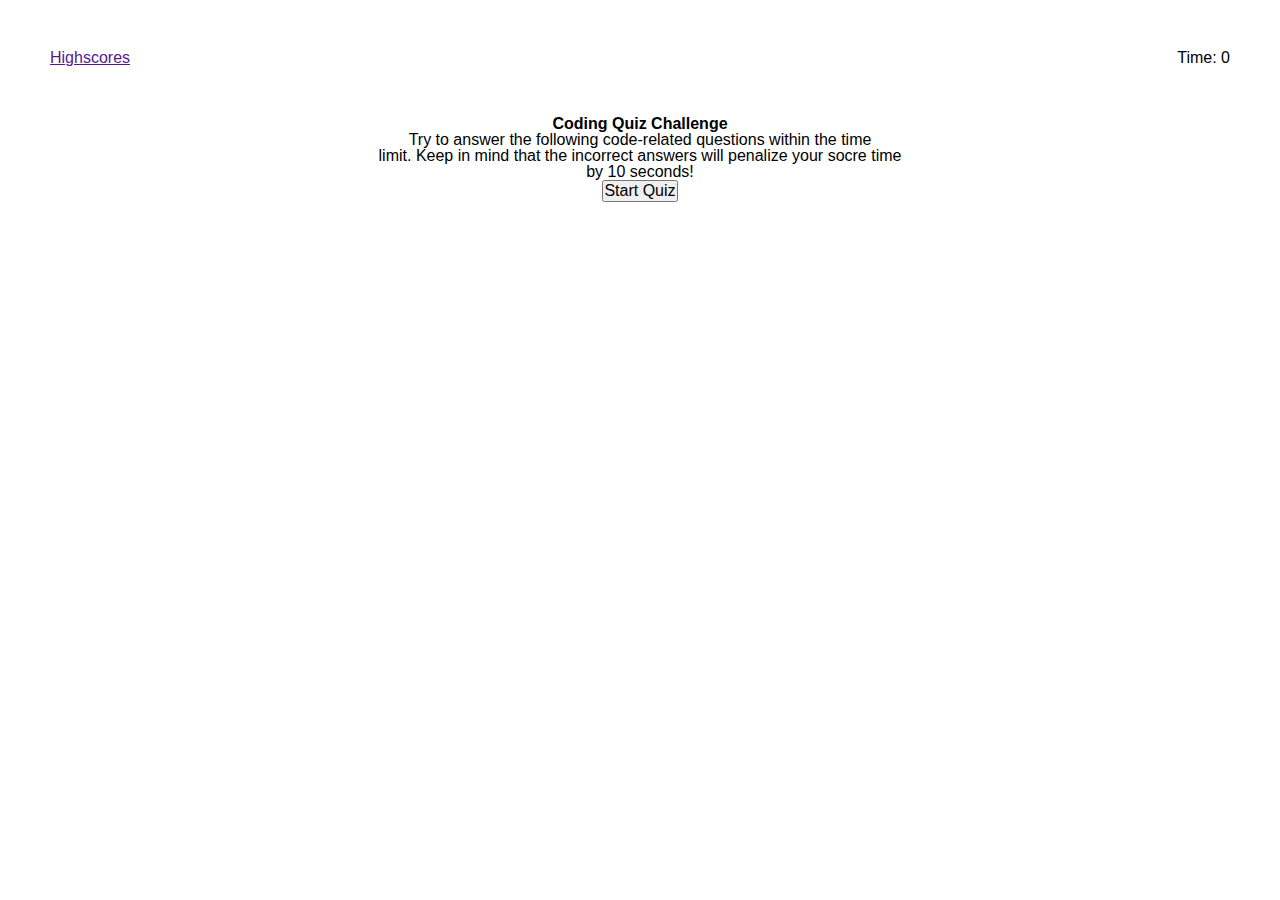
<file: index.html>
<!DOCTYPE html>
<html lang="en">
<head>
    <meta charset="UTF-8">
    <meta name="viewport" content="width=device-width, initial-scale=1.0">
    <link rel="stylesheet" href="./assets/css/reset.css">
    <link rel="stylesheet" href="./assets/css/style.css">
    <title>Coding Quiz</title>
</head>

<body>
    <header>
        <div class="highscores">
            <a href="">Highscores</a>
        </div>
        <div class="timer">
            <p>Time: 0</p>
        </div>
    </header>
    <main>
        <div class="questions">
            <h1 class="">Coding Quiz Challenge</h1>
            <p>Try to answer the following code-related questions within the time<br> limit. Keep in mind that the incorrect answers will penalize your socre time<br> by 10 seconds!</p>
            <button class="start">Start Quiz</button>
        </div>
    </main>
</body>

<script src="./assets/js/script.js"></script>
</html>
</file>
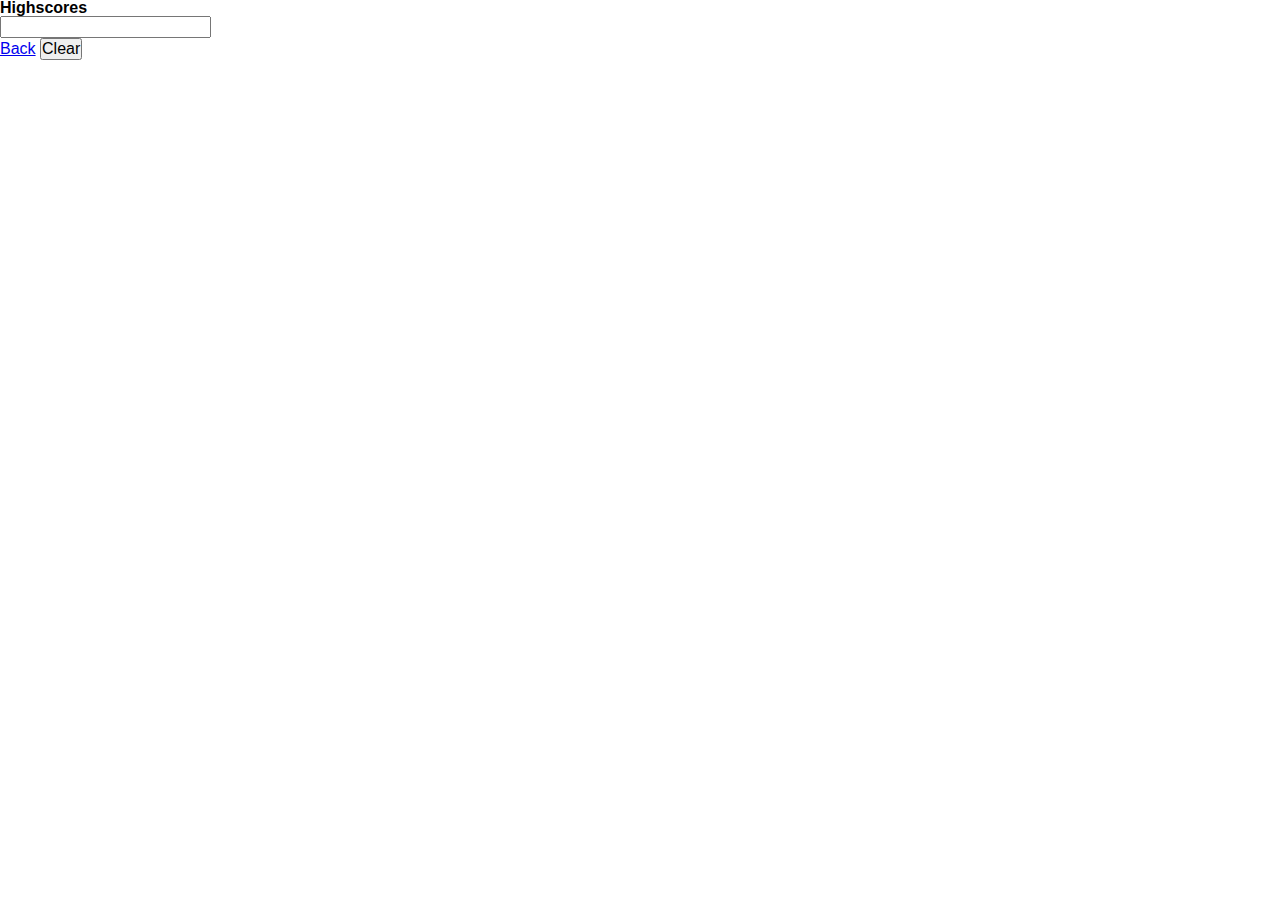
<file: highscores.html>
<!DOCTYPE html>
<html lang="en">
  <head>
    <meta charset="UTF-8" />
    <meta name="viewport" content="width=device-width, initial-scale=1.0" />
    <title>Highscores</title>
    <link rel="stylesheet" href="./assets/css/reset.css" />
    <link rel="stylesheet" href="./assets/css/style.css" />
  </head>
  <body>
    <div id="high">
      <h1 class="h1">Highscores</h1>
      <ol id="highscores-list"></ol>
      <form action="submit">
        <input class="initials" type="text" />
      </form>
      <a class="baboon" href="index.html">Back</a>
      <button id="clear">Clear</button>
    </div>
    <script src="./assets/js/highscores.js"></script>
  </body>
</html>
</file>
<file: assets/css/style.css>
header{
    padding: 50px;
    display: flex;
    justify-content:space-between;
}

main{
    text-align: center;
    
}
</file>
